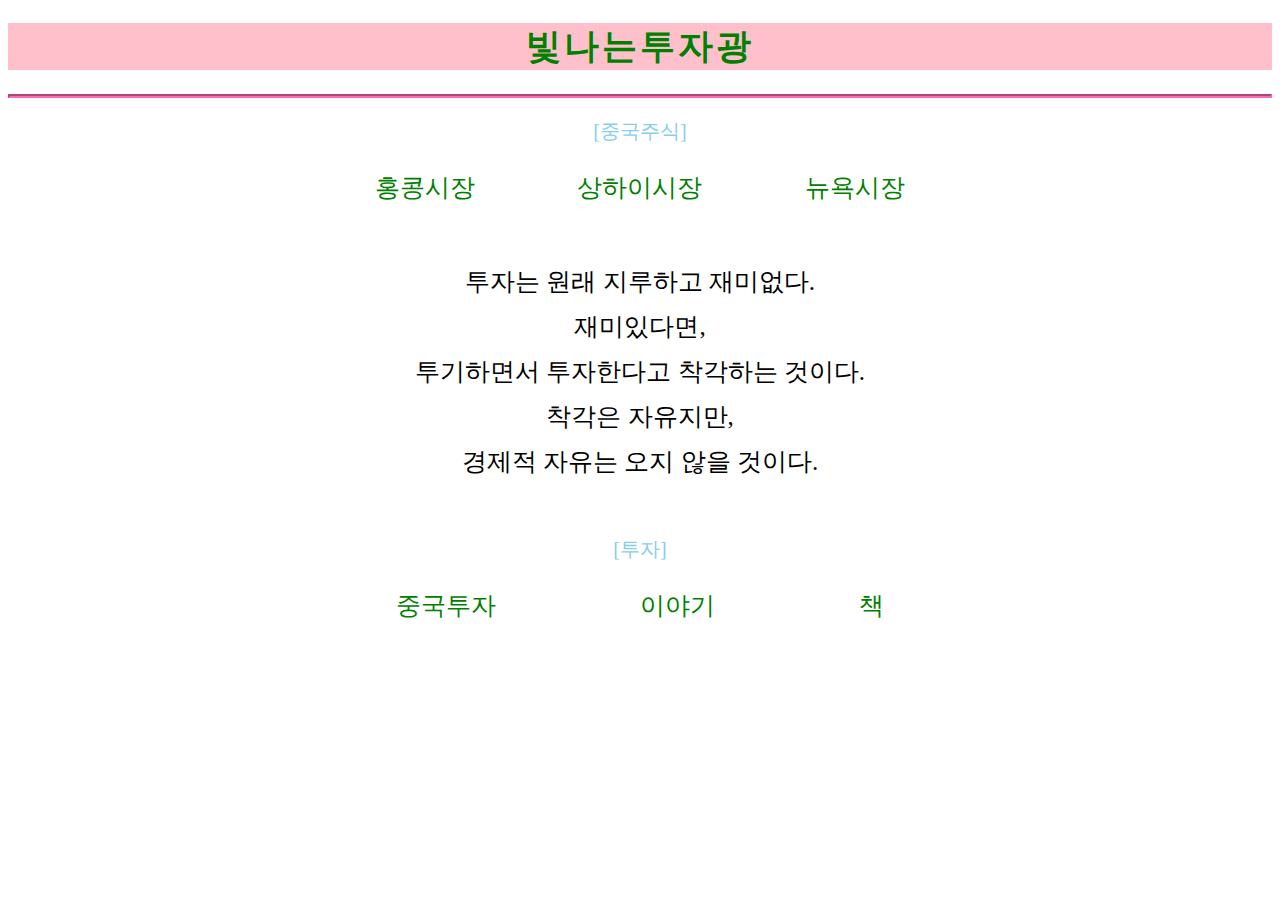
<file: index.html>
<!DOCTYPE html>
<html>
<head>
  <meta charset="utf-8">
  <title>bright1investor</title>
  <style>
  a{color: green;
    text-decoration: none; }
  h1{font-size: 35px;
     text-align: center;
     letter-spacing: 3px }
  .grid{border:5px none;
       width:50%;
       display: grid;
       grid-template-columns: auto auto auto ;
       margin: auto;
       padding: 15px;
       text-align: center;
       font-size:25px;  }
  p{padding: 15px;
    text-align: center;
    line-height: 45px;
    font-size: 25px; }
  #stock{text-align: center;
         color:skyblue;
         font-size:20px;
         line-height: 50px;}
  hr{display: block;
       margin-top: 0.5em;
       margin-bottom: 0.5em;
       margin-left: auto;
       margin-right: auto;
       border-style: inset;
       border-width: 2px;
       border-color: hotpink; }
  #invest{text-align: center;
              color:skyblue;
              font-size:20px;
              line-height: 50px;}
 </style>
</head>
<body>
	<h1 style="background-color:pink;"><a href="index.html" title="빛광">빛나는투자광</a></h1>
  <hr>
  <div id="stock">[중국주식]</div>
  <div class="grid">
    <a href="page_ho.html" title="Hongkong EX">홍콩시장</a>
    <a href="page_sa.html" title="Shanghai SE">상하이시장</a>
    <a href="page_ny.html" title="NYSE">뉴욕시장</a>
  </div>
 <P>투자는 원래 지루하고 재미없다.<br>
재미있다면,<br> 투기하면서 투자한다고 착각하는 것이다.<br>
착각은 자유지만,<br> 경제적 자유는 오지 않을 것이다.<br>
 <div id="invest">[투자]</div>
 <div class="grid">
   <a href="page_china">중국투자</a>
   <a href="page_story">이야기</a>
   <a href="page_book">책</a>
 </div>
 </p>
</body>
</html>
</file>
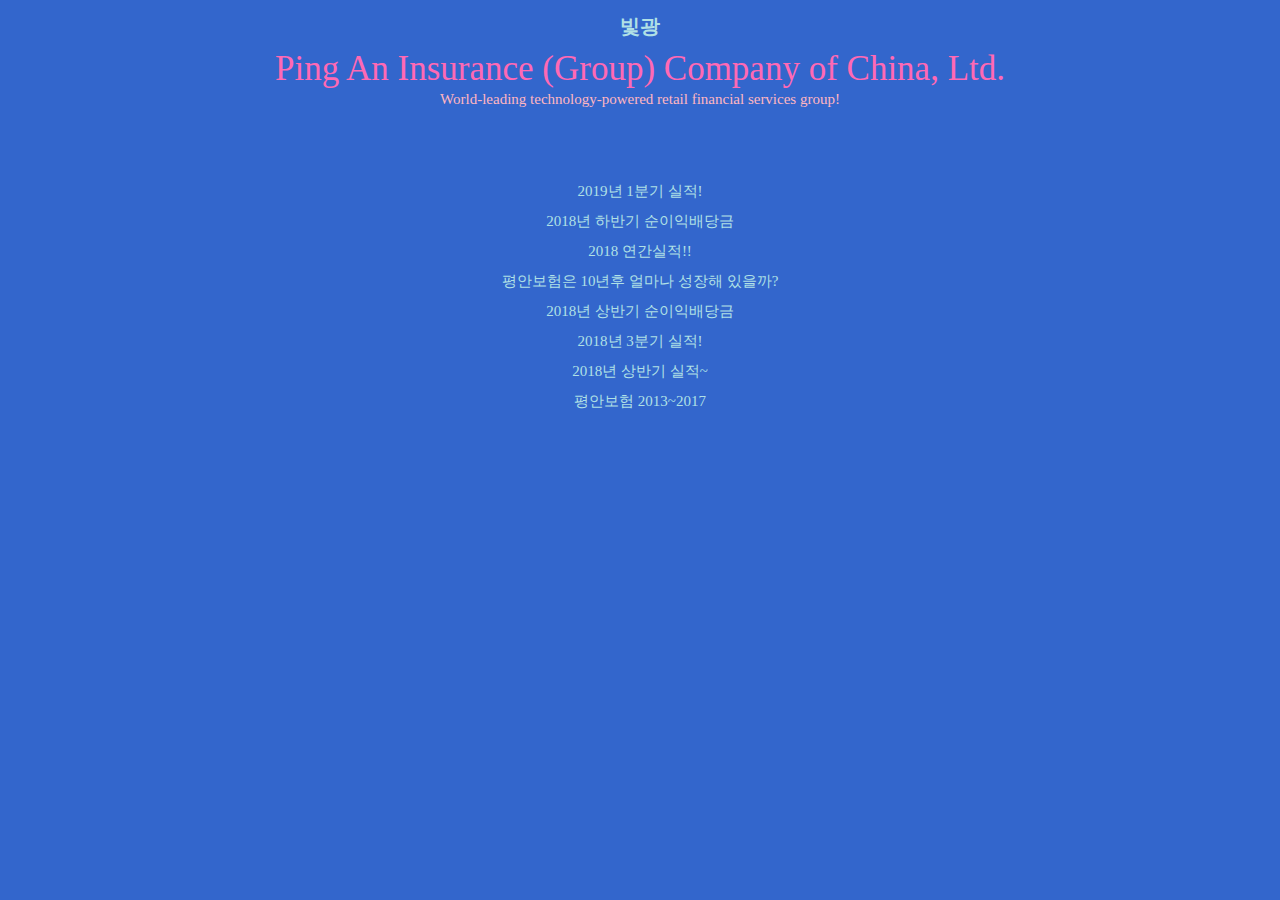
<file: Hpingan.html>
<!DOCTYPE html>
<html>
<head>
  <title>bright1investor</title>
  <meta charset="utf-8">
   <link rel="stylesheet" href="style2.css">
</head>
<body>
  <h1><a href="index.html">빛광</a></h1>
    <div id="name">
        Ping An Insurance (Group) Company of China, Ltd.
    </div>
    <div id="explain">
        World-leading technology-powered retail financial services group!
    </div>
<p>
 <div class="report">
  <div><a href="" target="_blank"></a></div>
  <div><a href="" target="_blank"></a></div>
  <div><a href="" target="_blank"></a></div>
  <div><a href="http://somidal.blog.me/221526140586" target="_blank">2019년 1분기 실적!</a></div>
  <div><a href="http://somidal.blog.me/221525966376" target="_blank">2018년 하반기 순이익배당금</a></div>
  <div><a href="https://somidal.blog.me/221492026402" target="_blank">2018 연간실적!!</a></div>
  <div><a href="https://somidal.blog.me/221451223158" target="_blank">평안보험은 10년후 얼마나 성장해 있을까?</a></div>
  <div><a href="http://somidal.blog.me/221376052661" target="_blank">2018년 상반기 순이익배당금</a></div>
  <div><a href="https://somidal.blog.me/221388022192" target="_blank">2018년 3분기 실적!</a></div>
  <div><a href="https://somidal.blog.me/221343724285" target="_blank">2018년 상반기 실적~</a></div>
  <div><a href="https://somidal.blog.me/221160566961" target="_blank">평안보험 2013~2017</a></div>
 </div>
</p>
</body>
</html>
</file>
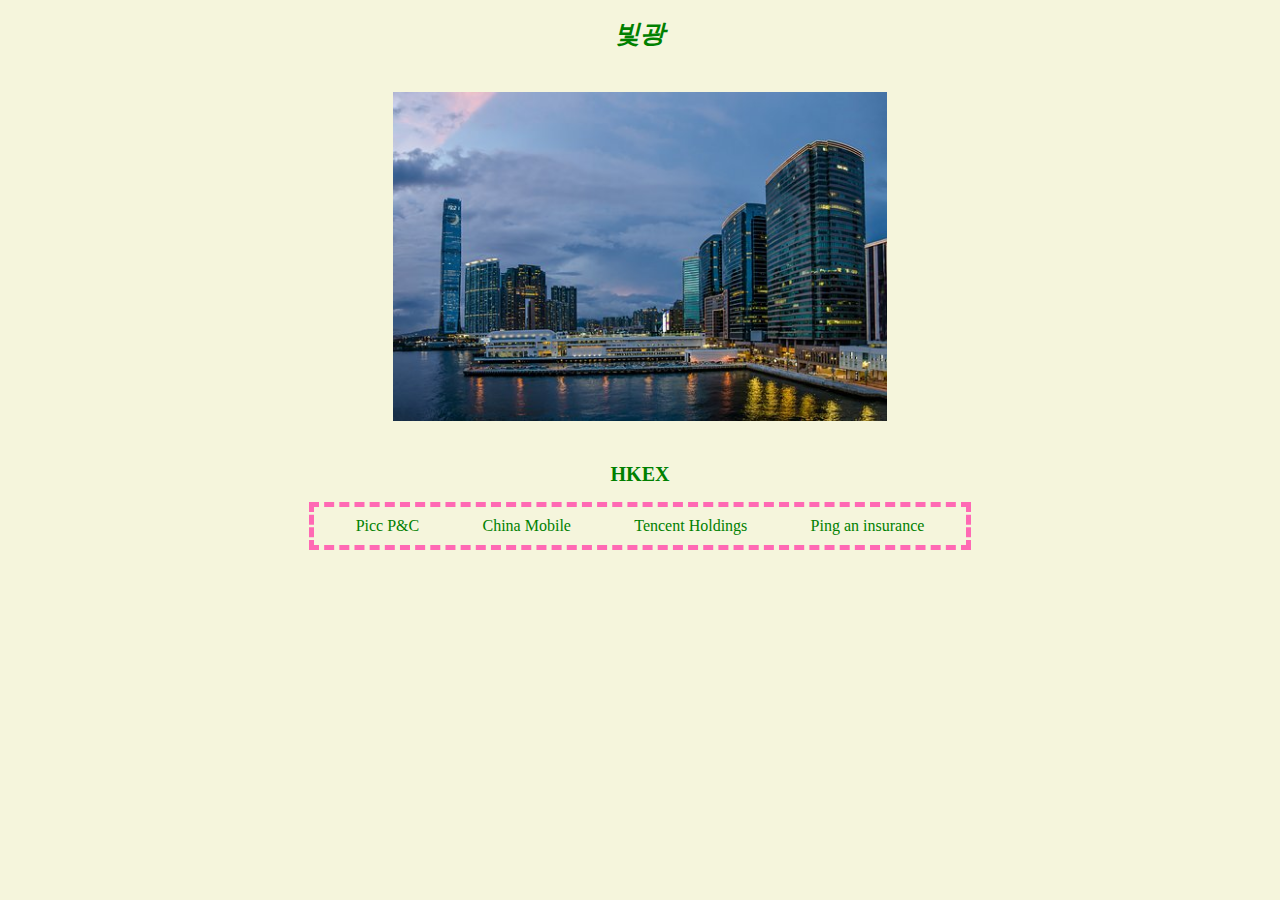
<file: page_ho.html>
<!DOCTYPE html>
<html>
<head>
<title>bright1investor</title>
<link rel="stylesheet" href="style.css">
</head>
<body>
<h1><a href="index.html">빛광</a></h1>
<P><a href="ho.html" title="홍콩시장에서"><img src="hongkong.jpg"></a>
<h2><a href="page_ho.html" title="홍콩시장">HKEX</a></h2>
<div class="grid">
  <div><a href="picc.html" title="중국인민재산보험">Picc P&C</a></div>
  <div><a href="https://blog.naver.com/somidal/221155068216" title="차이나모바일">China Mobile</a></div>
  <div><a href="https://blog.naver.com/somidal/221156743483" title="텐센트" target="blank_">Tencent Holdings</a></div>
  <div><a href="Hpingan.html" title="평안보험" target="blank_">Ping an insurance</a></div>
</div>
</p>
</body>
</html>
</file>
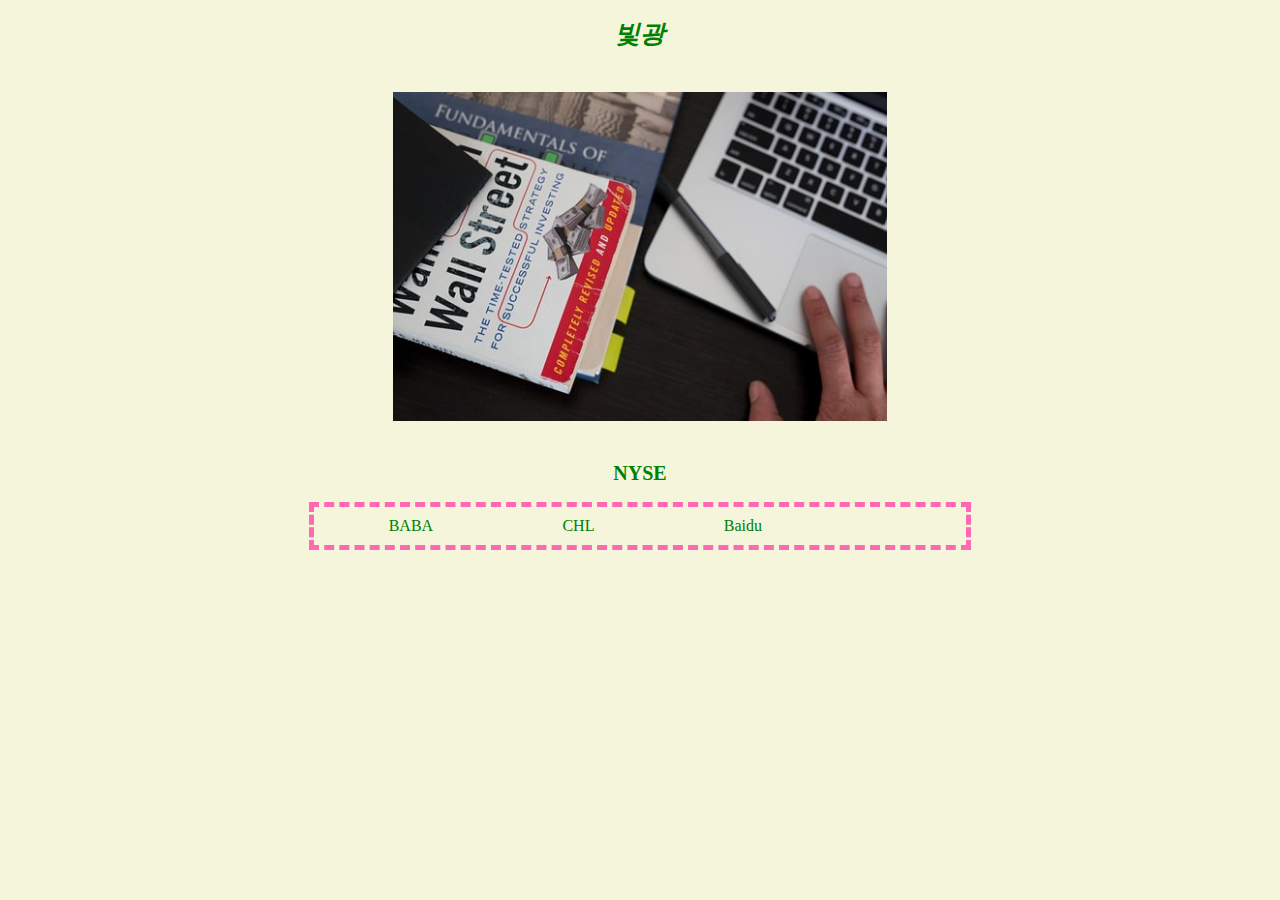
<file: page_ny.html>
<!DOCTYPE html>
<html>
<head>
<title>bright1investor</title>
<link rel="stylesheet" href="style.css">
</head>
<body>
<h1><a href="index.html">빛광</a></h1>
<P><a href="http://www.hkex.com.hk/?sc_lang=en" target="_blank"><img src="wallst.jpg"></a>
<h2><a href="page_ny.html">NYSE</a></h2>
<div class="grid">
 <div><a href="https://blog.naver.com/somidal/221162974289" title="알리바바그룹" target="blank_">BABA</a></div>
 <div><a href="https://blog.naver.com/somidal/221155068216" title="차이나모바일" target="blank_">CHL</a></div>
 <div><a href="https://somidal.blog.me/221499964431" title="바이두" target="blank_">Baidu</a></div>
</div>
</p>
</body>
</html>
</file>
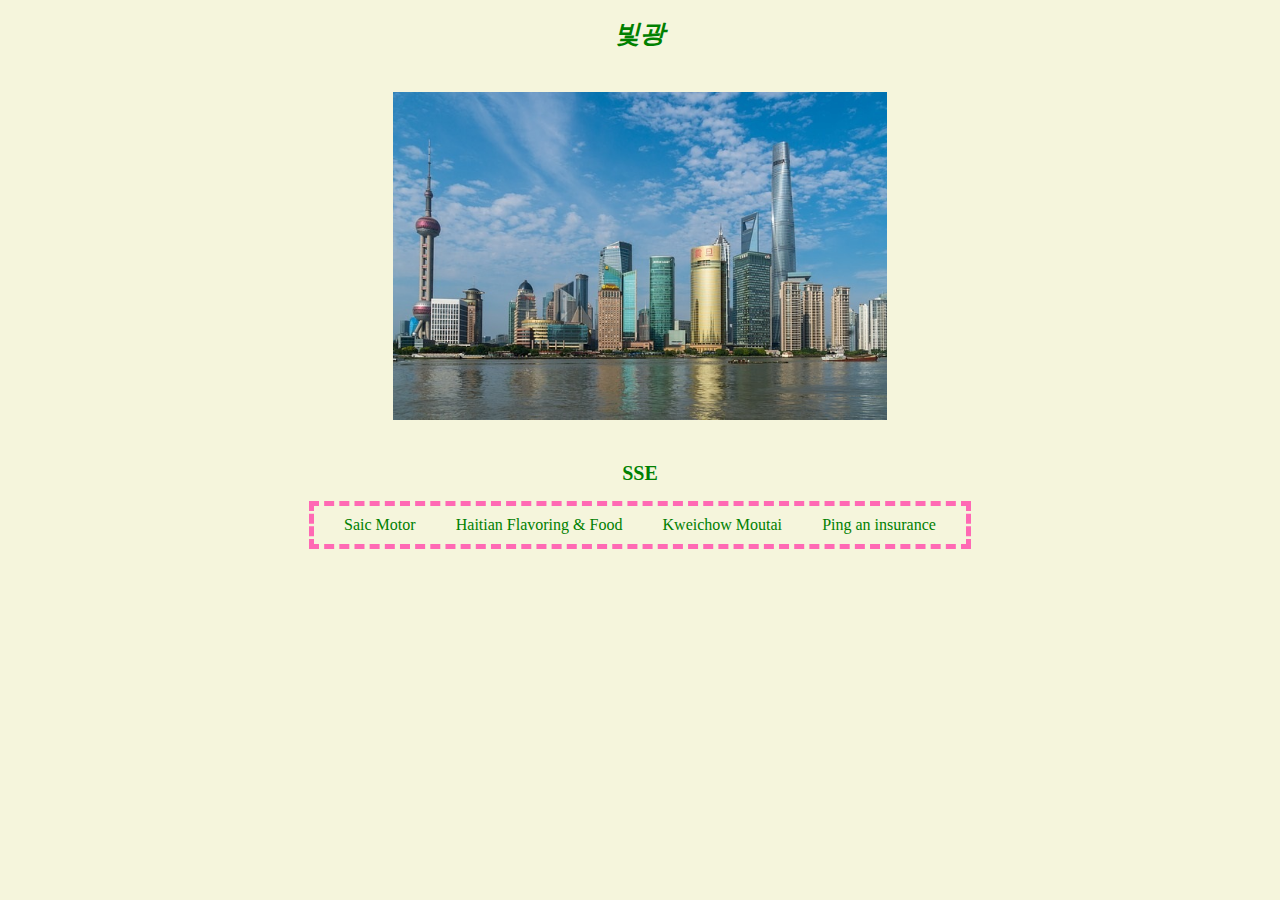
<file: page_sa.html>
<!DOCTYPE html>
<html>
<head>
<title>bright1investor</title>
<link rel="stylesheet" href="style.css">
</head>
<body>
<h1><a href="index.html">빛광</a></h1>
<P><a href="http://www.hkex.com.hk/?sc_lang=en" target="_blank"><img src="sahi.jpg"></a>
<h2><a href="page_sa.html">SSE</a></h2>
<div class="grid">
 <div><a href="saic.html" title="상하이자동차" target="blank_">Saic Motor</a></div>
 <div><a href="https://blog.naver.com/somidal/221163820449" title="해천미업" target="blank_">Haitian Flavoring & Food</a></div>
 <div><a href="https://blog.naver.com/somidal/221159124701" title="귀주모태주" target="blank_">Kweichow Moutai</a></div>
 <div><a href="pingan.html" title="평안보험" target="blank_">Ping an insurance</a></div>
 </div>
</p>
</body>
</file>
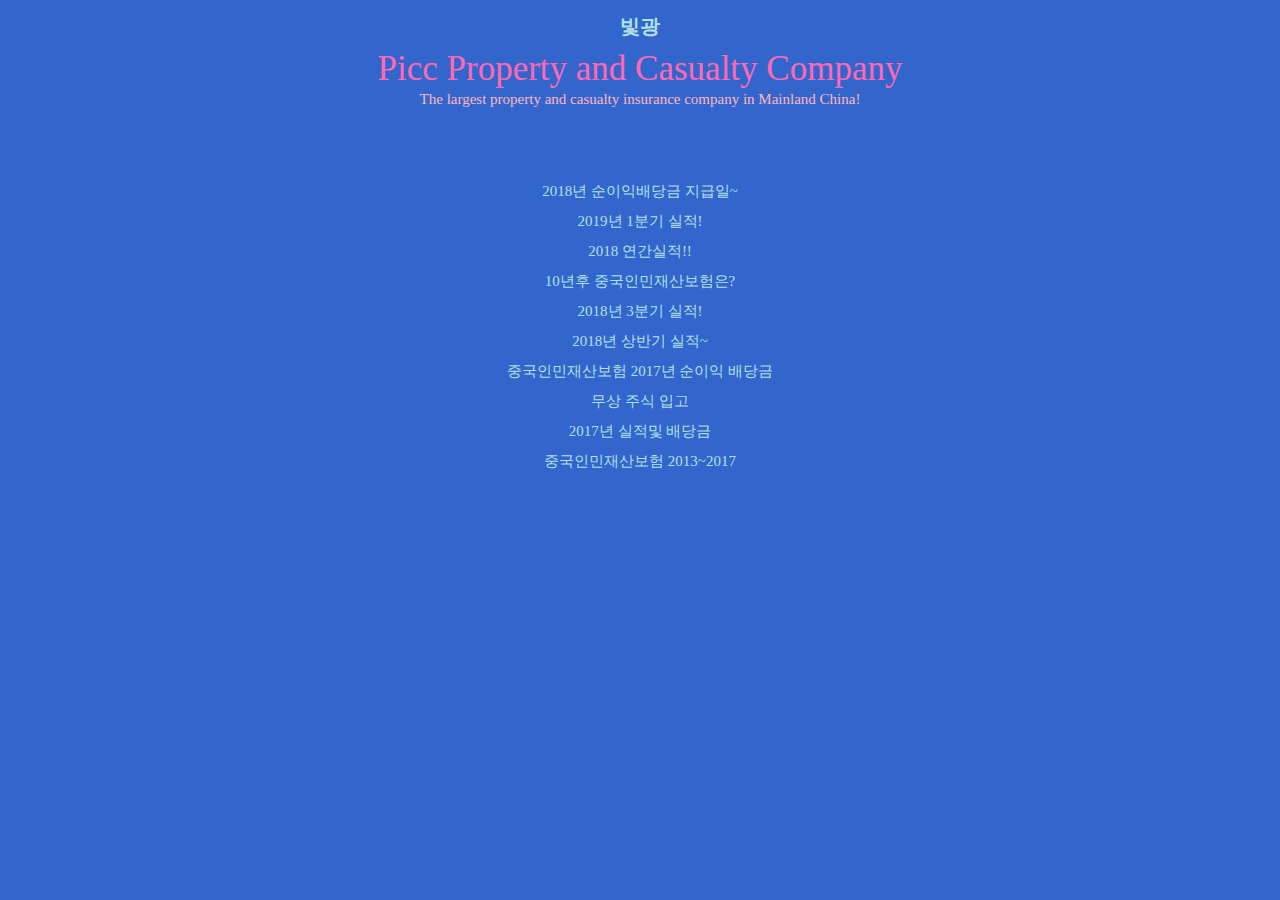
<file: picc.html>
<!DOCTYPE html>
<html>
<head>
  <title>bright1investor</title>
  <meta charset="utf-8">
   <link rel="stylesheet" href="style2.css">
</head>
<body>
  <h1><a href="index.html">빛광</a></h1>
    <div id="name">
        Picc Property and Casualty Company
    </div>
    <div id="explain">
        The largest property and casualty insurance company in Mainland China!
    </div>
<p>
 <div class="report">
  <div><a href="http://somidal.blog.me/221534128081" target="_blank">2018년 순이익배당금 지급일~</a></div>
  <div><a href="" target="_blank"></a></div>
  <div><a href="" target="_blank"></a></div>
  <div><a href="" target="_blank"></a></div>
  <div><a href="" target="_blank"></a></div>
  <div><a href="http://somidal.blog.me/221526562935" target="_blank">2019년 1분기 실적!</a></div>
  <div><a href="https://somidal.blog.me/221496846924" target="_blank">2018 연간실적!!</a></div>
  <div><a href="https://somidal.blog.me/221457038527" target="_blank">10년후 중국인민재산보험은?</a></div>
  <div><a href="https://somidal.blog.me/221388841933" target="_blank">2018년 3분기 실적!</a></div>
  <div><a href="https://somidal.blog.me/221345738634" target="_blank">2018년 상반기 실적~</a></div>
  <div><a href="https://somidal.blog.me/221343652068" target="_blank">중국인민재산보험 2017년 순이익 배당금</a></div>
  <div><a href="http://somidal.blog.me/221326130915" target="_blank">무상 주식 입고</a></div>
  <div><a href="https://somidal.blog.me/221239310385" target="_blank">2017년 실적및 배당금</a></div>
  <div><a href="https://somidal.blog.me/221152180727" target="_blank">중국인민재산보험 2013~2017</a></div>
 </div>
</p>
</body>
</html>
</file>
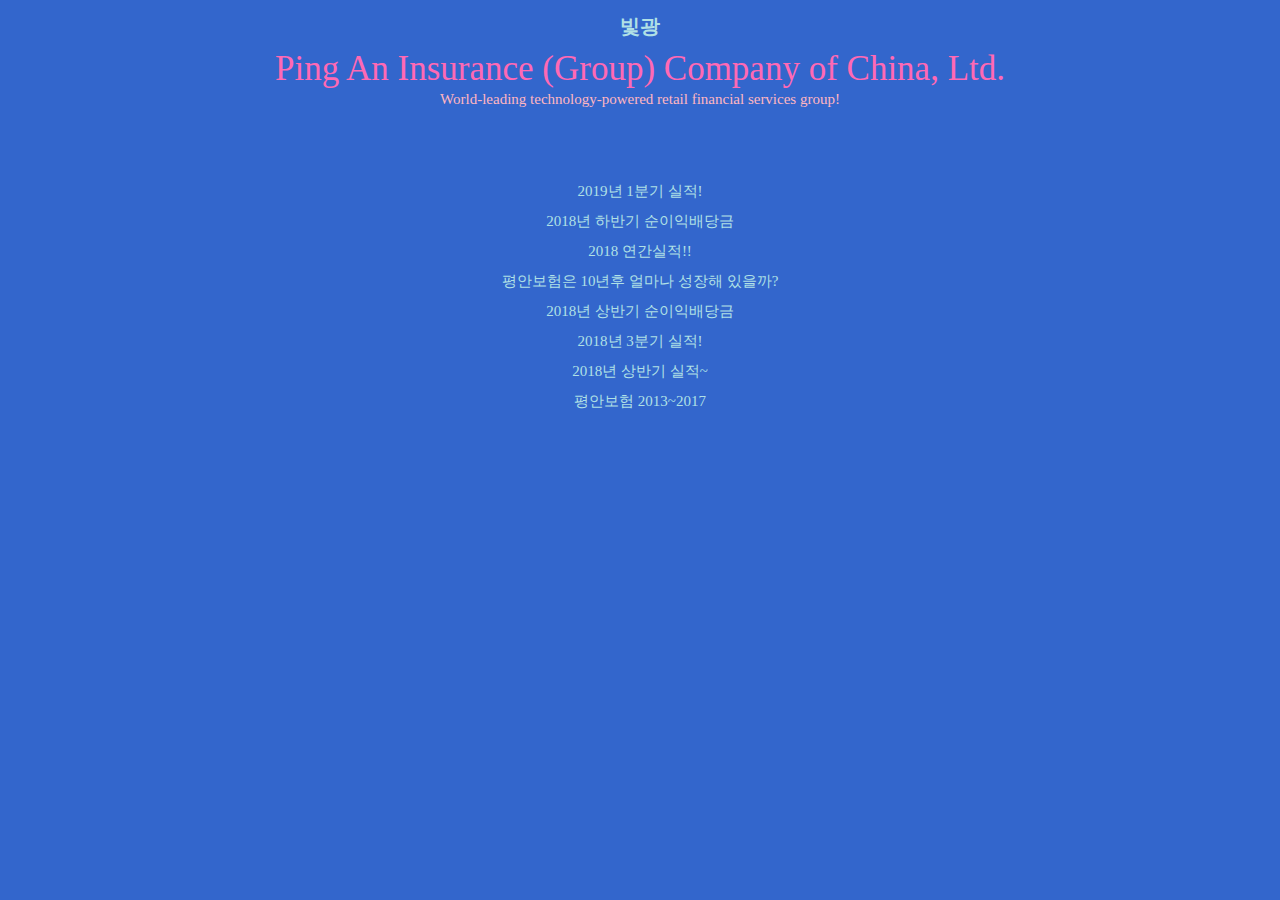
<file: pingan.html>
<!DOCTYPE html>
<html>
<head>
  <title>bright1investor</title>
  <meta charset="utf-8">
   <link rel="stylesheet" href="style2.css">
</head>
<body>
  <h1><a href="index.html">빛광</a></h1>
    <div id="name">
        Ping An Insurance (Group) Company of China, Ltd.
    </div>
    <div id="explain">
        World-leading technology-powered retail financial services group!
    </div>
<p>
 <div class="report">
  <div><a href="" target="_blank"></a></div>
  <div><a href="" target="_blank"></a></div>
  <div><a href="" target="_blank"></a></div>
  <div><a href="" target="_blank"></a></div>
  <div><a href="" target="_blank"></a></div>
  <div><a href="" target="_blank"></a></div>
  <div><a href="http://somidal.blog.me/221526140586" target="_blank">2019년 1분기 실적!</a></div>
  <div><a href="http://somidal.blog.me/221525957471" target="_blank">2018년 하반기 순이익배당금</a></div>
  <div><a href="https://somidal.blog.me/221492026402" target="_blank">2018 연간실적!!</a></div>
  <div><a href="https://somidal.blog.me/221451223158" target="_blank">평안보험은 10년후 얼마나 성장해 있을까?</a></div>
  <div><a href="http://somidal.blog.me/221354346149" target="_blank">2018년 상반기 순이익배당금</a></div>
  <div><a href="https://somidal.blog.me/221388022192" target="_blank">2018년 3분기 실적!</a></div>
  <div><a href="https://somidal.blog.me/221343724285" target="_blank">2018년 상반기 실적~</a></div>
  <div><a href="https://somidal.blog.me/221160566961" target="_blank">평안보험 2013~2017</a></div>
 </div>
</p>
</body>
</html>
</file>
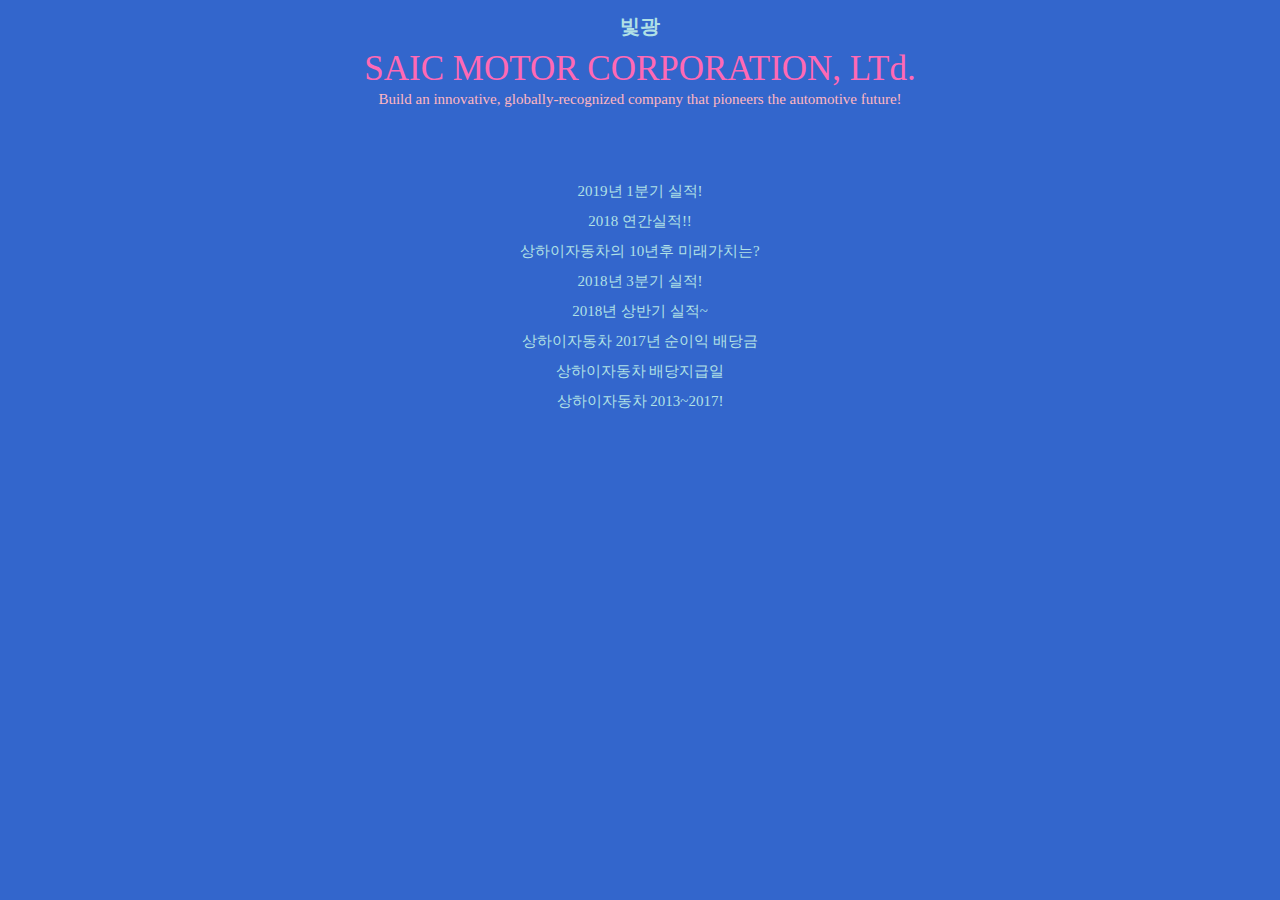
<file: saic.html>
<!DOCTYPE html>
<html>
<head>
  <title>bright1investor</title>
  <meta charset="utf-8">
   <link rel="stylesheet" href="style2.css">
</head>
<body>
  <h1><a href="index.html">빛광</a></h1>
    <div id="name">
        SAIC MOTOR CORPORATION, LTd.
    </div>
    <div id="explain">
        Build an innovative, globally-recognized company that pioneers the automotive future!
    </div>
<p>
 <div class="report">
  <div><a href="" target="_blank"></a></div>
  <div><a href="" target="_blank"></a></div>
  <div><a href="" target="_blank"></a></div>
  <div><a href="" target="_blank"></a></div>
  <div><a href="http://somidal.blog.me/221527802557" target="_blank">2019년 1분기 실적!</a></div>
  <div><a href="http://somidal.blog.me/221503472079" target="_blank">2018 연간실적!!</a></div>
  <div><a href="https://somidal.blog.me/221452918776" target="_blank">상하이자동차의 10년후 미래가치는?</a></div>
  <div><a href="https://somidal.blog.me/221388215629" target="_blank">2018년 3분기 실적!</a></div>
  <div><a href="https://somidal.blog.me/221349353823" target="_blank">2018년 상반기 실적~</a></div>
  <div><a href="https://somidal.blog.me/221322074903" target="_blank">상하이자동차 2017년 순이익 배당금</a></div>
  <div><a href="https://somidal.blog.me/221316849407" target="_blank">상하이자동차 배당지급일</a></div>
  <div><a href="https://somidal.blog.me/221153723001" target="_blank">상하이자동차 2013~2017!</a></div>
 </div>
</p>
</body>
</html>
</file>
<file: style2.css>
h1{font-size: 20px;
   text-align: center; }
p{padding: 15px;
  text-align: center; }
body{background-color: rgb(51, 102, 204); }
#name{font-size: 35px;
      text-align: center;
      color: hotpink; }
#explain{font-size: 15px;
         text-align: center;
         color: lightpink; }
.report>div>a{text-align: center;
              color:powderblue;
              font-size:15px; }
div{text-align: center;
    line-height: 30px; }
a{color: powderblue;
  text-decoration: none;}
</file>
<file: style.css>
a{color: green;
  text-decoration: none; }
h1{font-size: 25px;
  font-style: oblique;
  text-align: center; }
h2{font-size: 20px;
  text-align: center;
  font-weight: bold; }
.grid{border:5px dashed hotpink;
     width:50%;
     display: grid;
     grid-template-columns: auto auto auto auto;
     margin: auto;
     padding: 10px;
     text-align: center; }
p{padding: 15px;
 text-align: center; }
img{display: block;
  margin-left: auto;
  margin-right: auto;
  width: 40%;
  padding: 10px; }
body{background-color: beige; }
</file>
